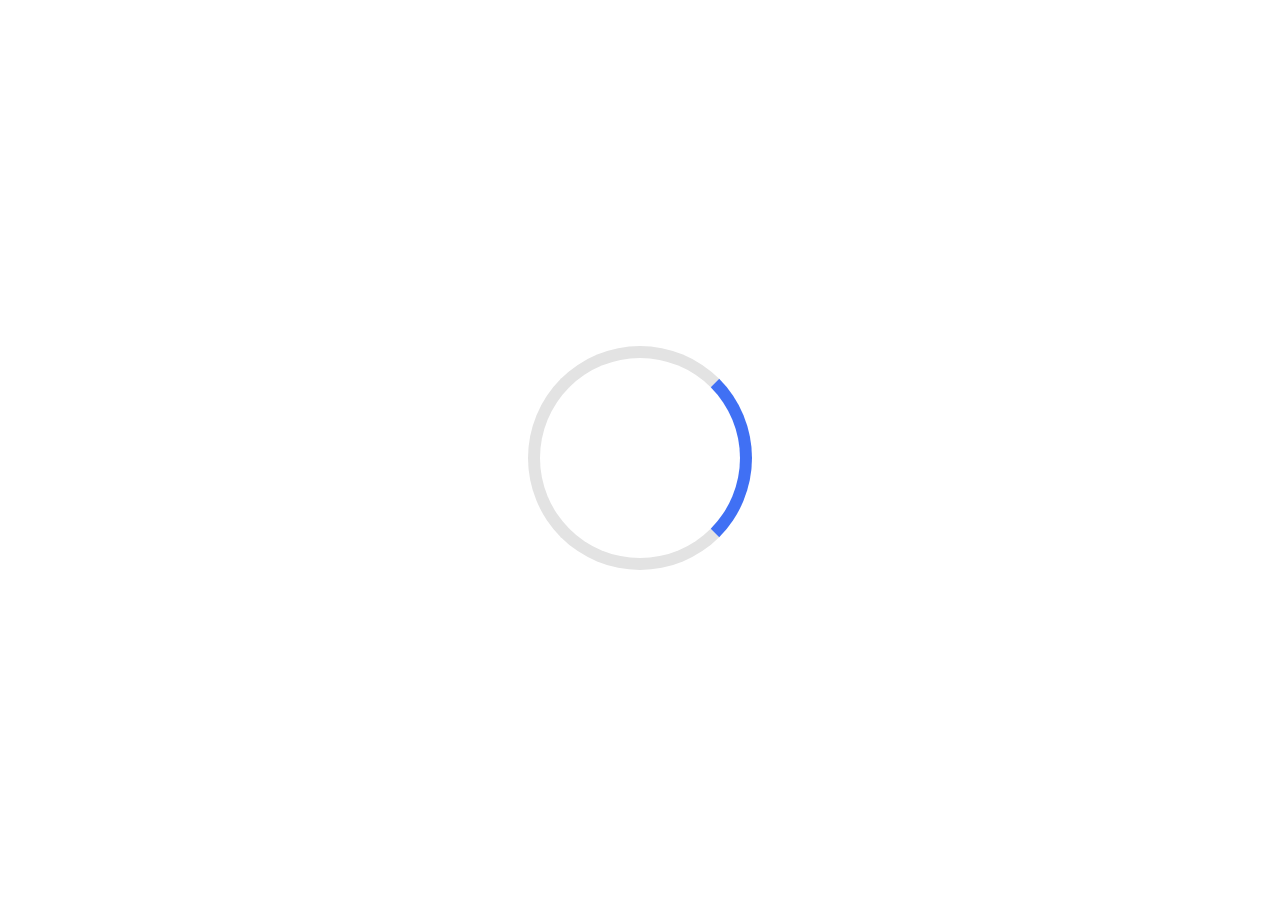
<file: index.html>
<!DOCTYPE html>
<!-- Coding by codinglab | WWW.CODINGLABWEB.COM -->
<html lang="en">
<head>
    <meta charset="UTF-8">
    <title>spinner</title>
    <link rel="stylesheet" href="style.css">
</head>
<body>
    <div class="spinner">
        <div class="loader-inner"></div>
        
</body>
</html>
</file>
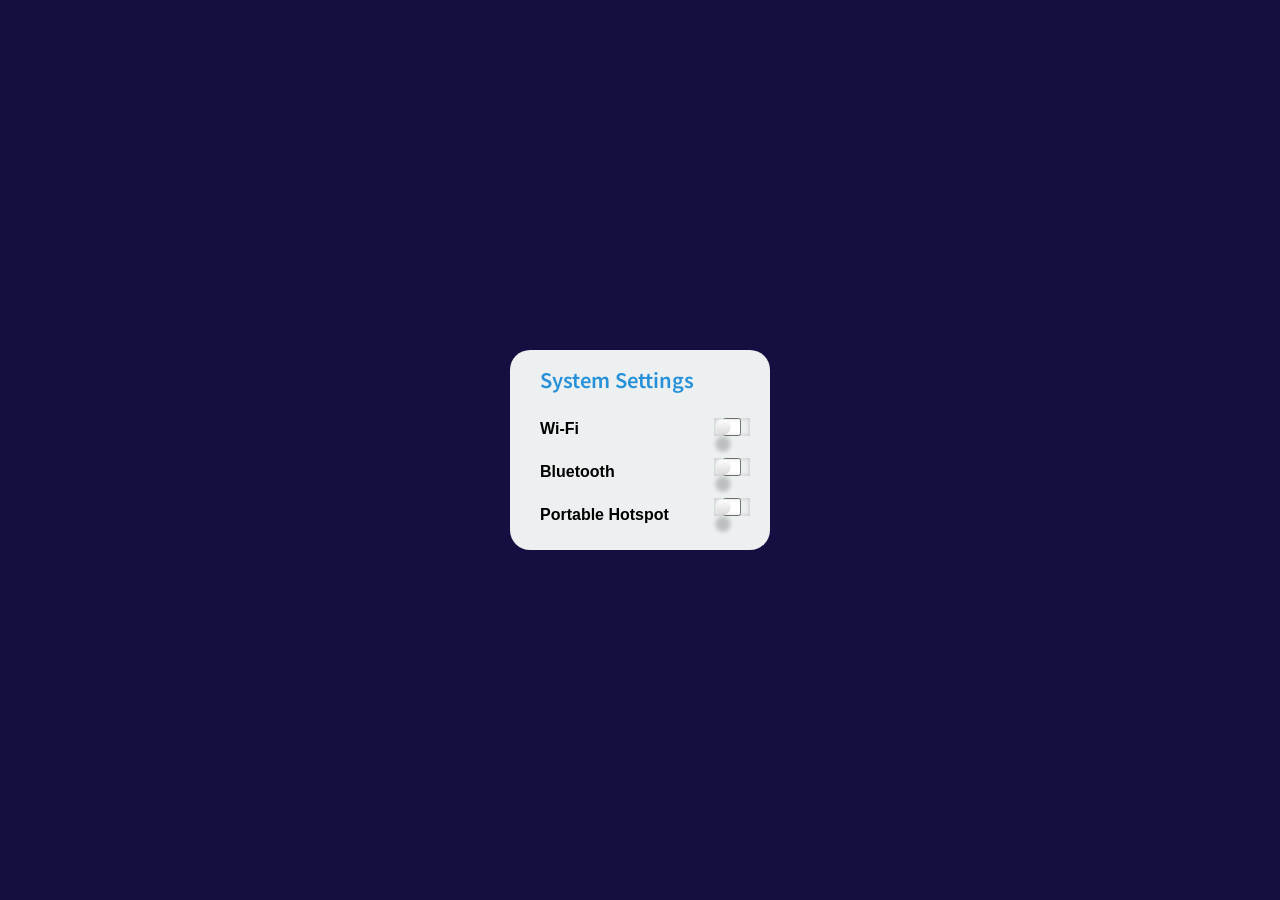
<file: projetos/projcaixadeselecao/index.html>
<!DOCTYPE html>
<html lang="en">
<head>
    <meta charset="UTF-8">
    <title>On/Off Switches</title>
    <link rel="stylesheet" href="style.css">
</head>
<body>
    <div class="container">
        <div class="header">System Settings</div>
        <div class="group">
        <div class="item">Wi-Fi</div>
        <div class="item">Bluetooth</div>
        <div class="item">Portable Hotspot</div>
     </div>
     <div class="box-group">
        <input type="checkbox">
        <input class="box2" type="checkbox">
        <input class="box2" type="checkbox">
     </div>
    </div>
</body>
</html>
</file>
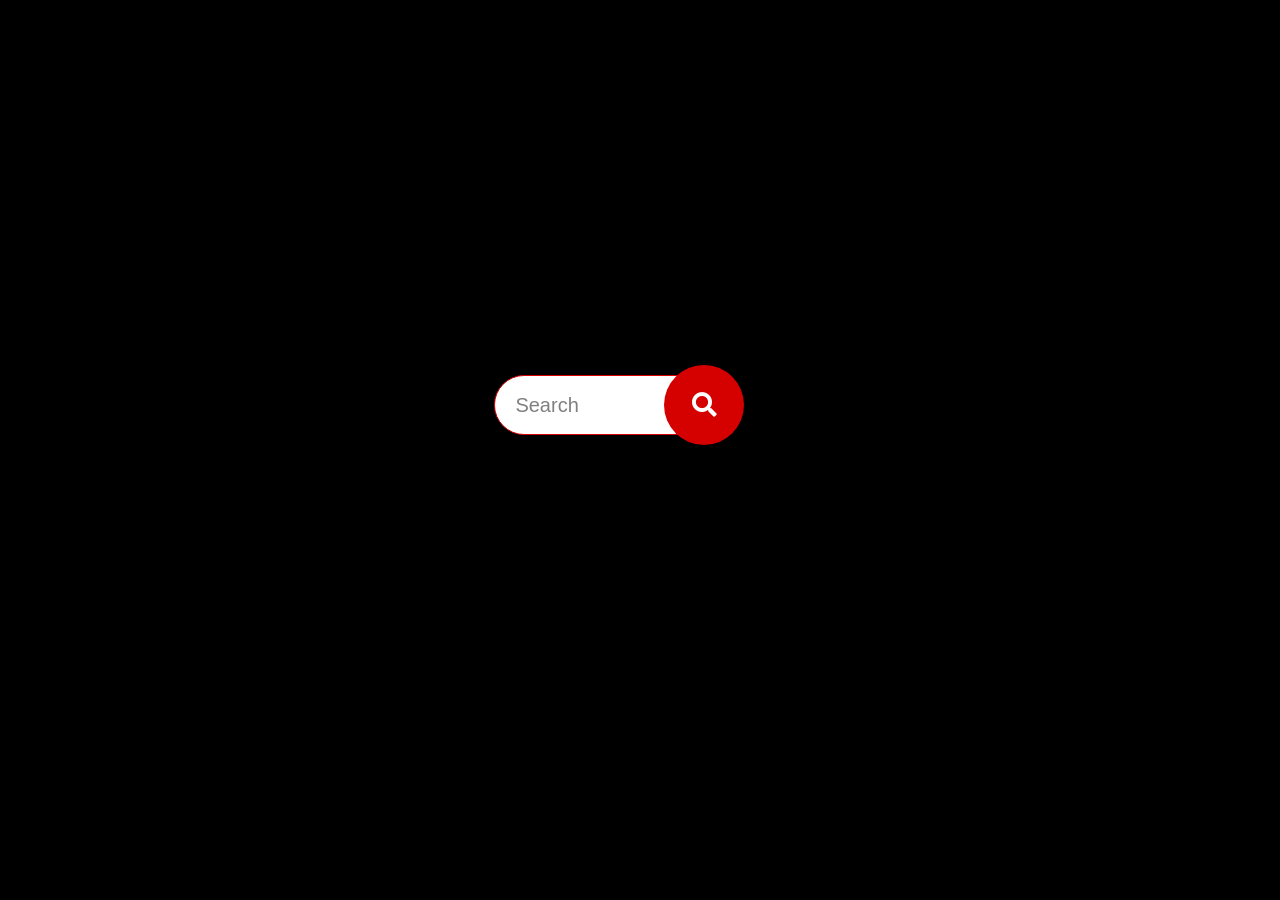
<file: projetos/projeto&cssproj/index.html>
<!DOCTYPE html>
<html lang="en">
<head>
    <meta charset="UTF-8">
    <title>Search Box</title>
    <link rel="stylesheet" href="style.css">
    <link rel="stylesheet" href="https://use.fontawesome.com/releases/v5.6.3/css/all.css">
</head>

<body>
    <div class="container">
        <input type="text" placeholder="Search">

        <div class="btn"> 
            <i class="fas fa-search"></i>
        </div>
    </div>
    
</body>
</html>
</file>
<file: style.css>
body{
    height: 100vh;
    display: flex;
    align-items: center;
    justify-content: center;
}
.spinner {
    height: 200px;
    width: 200px;
    border: 12px solid #e3e3e3;
    border-radius: 50%;
    border-right-color: #4070f4;
    animation: spin 1s linear infinite;
}
@keyframes spin {
    100% {
        transform: rotate(0deg);
    }
    100% {
        transform: rotate(360deg);
    }
}
</file>
<file: projetos/projcaixadeselecao/style.css>
@import url('https://fonts.googleapis.com/css2?family=Noto+Sans+JP&display=swap');
body {
    margin: 0;
    padding: 0;
    background: #130f40;
    font-family: Arial;
    user-select: none;
}
.container{
    position: absolute;
    top: 50%;
    left: 50%;
    transform: translate(-50%, -50%);
    height: 200px;
    width: 260px;
    background: #ecf0f1;
    border-radius: 20px;
}
.container .header{
    position: absolute;
    padding: 15px 30px;
    color: #2691d9;
    font-size: 20px;
    font-weight: 600;
    font-family: 'Noto Sans JP', sans-serif;
}   
.container .group{
    padding: 45px 30px;
}
.group .item{
    margin: 25px 0;
    font-weight: 600;  
}
.container .box-group{
   position: absolute;
    top:65px;
    left:200px;
}
.box-group .box2{
   margin-top: 18px;
}
.container input[type="checkbox"]{
    position: relative;
    height: 18px;
    width: 36px;
    background: white;
    outline: none;
    cursor: pointer;
    border-radius: 20px;
    box-shadow: inset 0 0 5px rgba(0, 0, 0, .2);
   -webkit-apperence: none;
    transition: .5s;
}
input[type="checkbox"]::before{
    content: '';
    position: absolute;
    height: 18px;
    width: 18px;
    border-radius: 20px;
    top: 0;
    left: 0;
    transform: scale(.85);
    background: linear-gradient(#fff, #f2f2f2, #e6e6e6,  #d9d9d9);
    box-shadow: 0 20px 5px rgba(0, 0, 0, .2);
}
input:checked[type="checkbox"]{
    background: #387cfa;
}
input:checked[type="checkbox"]::before{
    left: 18px;
}
</file>
<file: projetos/projeto&cssproj/style.css>
body {
    margin: 0;
    padding: 0;
    background: black;
}
.container {
   position: absolute;
   left: 48%;
   top: 45%;
   transform: translate(-50%, -50%);
   padding: 10px;
}   
input {
    height: 60px;
    width: 240px;
    outline: none;
    padding: 0 20px;
    color: black;
    font-size: 20px;
    box-sizing: border-box;
    border: 1px solid #d50000;
    border-radius: 50px;
    transition: all .7s ease;
}
::placeholder {
    color: grey;
}
.btn {
    position: absolute;
    right: 0;
    top: 0;
    background: #d50000;
    line-height: 80px;
    height: 80px;
    width: 80px;
    text-align: center;
    border-radius: 50%;
    cursor: pointer;
}
.btn i {
    font-size: 25px;
    line-height: 80px;
    color: white;
    transition: all .7s ease;
}
.container:hover input {
    width: 350px;
}
.container:hover i  {
  transform: rotate(-350deg);

}
</file>
